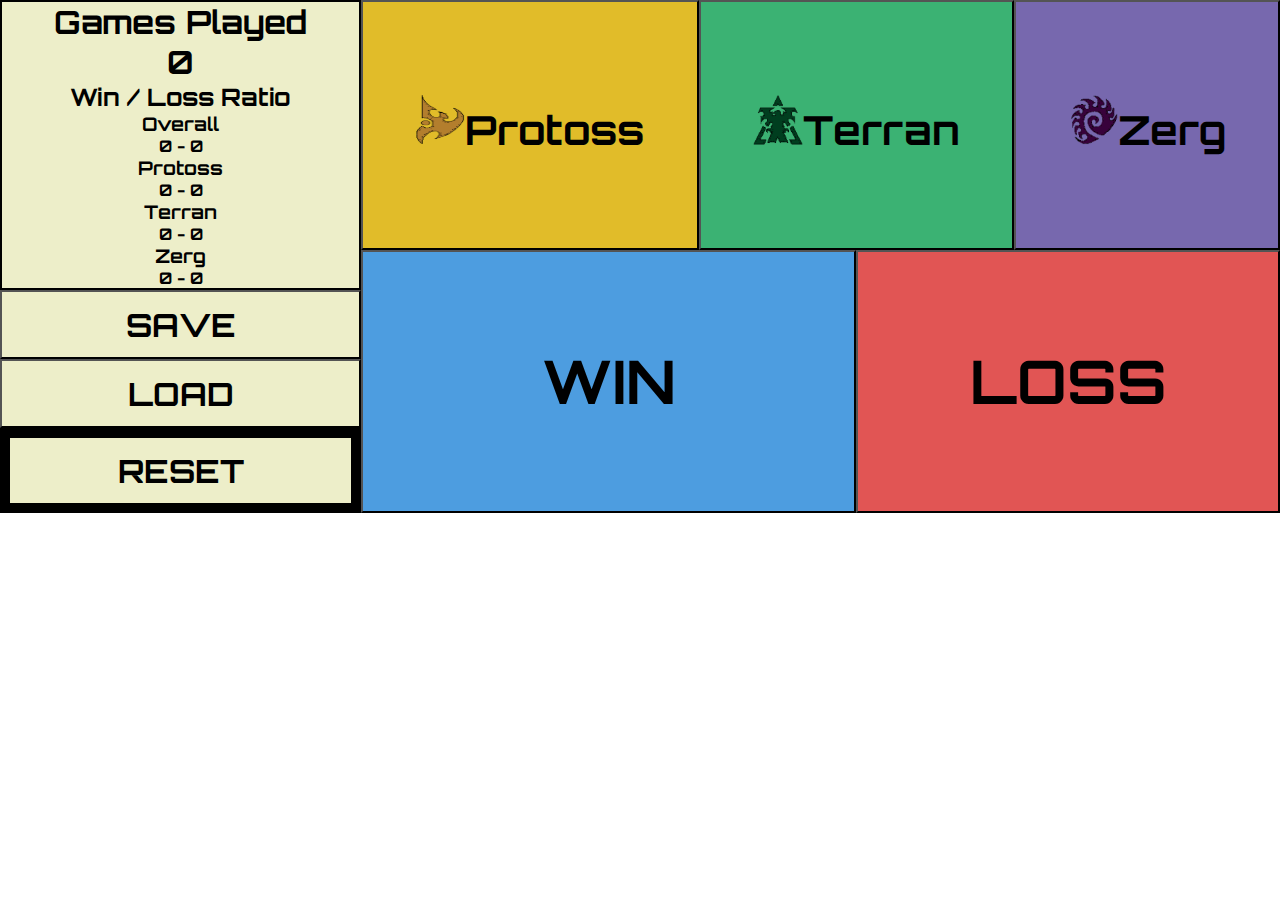
<file: index.html>
<html>
    <head>
        <link rel="stylesheet" href="index.css">
        <link rel="preconnect" href="https://fonts.googleapis.com">
        <link rel="preconnect" href="https://fonts.gstatic.com" crossorigin>
        <link href="https://fonts.googleapis.com/css2?family=Orbitron:wght@900&display=swap" rel="stylesheet">
    </head>
    <body>
        <div class="grid-container grid">

        <!-- button as tabs on top (3, 1 for each race)-->
        <div class="grid-item" id="item1"><button id="protoss" onclick="changeBackgroundP()"><img src="protoss.PNG" class="image"><span>Protoss</span></button></div>
        <div class="grid-item" id="item2"><button id="terran" onclick="changeBackgroundT()"><img src="terran.PNG" class="image"><span>Terran</span></button></div>
        <div class="grid-item" id="item3"><button id="zerg" onclick="changeBackgroundZ()"><img src="zerg.PNG" class="image"><span>Zerg</span></button></div>
            
        <!-- Game Counts (incl:total/wins/losses)-->
        <div class="grid-item" id="item4"><h1 id="totalGameCount">Games Played</h1>
        <h1 id="totalGameCount2">0</h1><h2 id="winLossRatioOverall">Win / Loss Ratio</h2>
        <h3>Overall</h3>
        <h4 id="winLossRatio">0 - 0</h4>

        <h3 id="winLossRatioProtoss">Protoss</h3>
        <h4 id="winLossRatioProtoss1">0 - 0</h4>

        <h3 id="winLossRatioTerran">Terran</h3>
        <h4 id="winLossRatioTerran1">0 - 0</h4>

        <h3 id="winLossRatioZerg">Zerg</h3>
        <h4 id="winLossRatioZerg1">0 - 0</h4>
        </div>
        
        <div class="grid-item" id="item5"><button id="gamesWonBtn" onclick="incrementWin()">WIN</button></div>
        <div class="grid-item" id="item6"><button id="gamesLostBtn" onclick="incrementLoss()">LOSS</button></div>

        <div class="grid-item" id="item7"><button id="reset" onclick="reset()">RESET</button></div>
        <div class="grid-item" id="item8"><button id="save" onclick="save()">SAVE</button></div>
        <div class="grid-item" id="item9"><button id="load" onclick="load()">LOAD</button></div>
        
    </div> 
        <script src="index.js">
        </script>
    </body>
</html>
</file>
<file: index.css>
*{
    box-sizing: border-box;
    padding: 0;
    margin: 0;
  }

body {
    background-size: cover;
    color: black;
    font-family: Orbitron;
    text-align: center;
    max-width: 100vw;
}

.grid-container {
    display: grid;
    grid-template-areas: "item4 item4 item1 item1 item2 item2 item3 item3"
    "item4 item4 item1 item1 item2 item2 item3 item3"
    "item4 item4 item1 item1 item2 item2 item3 item3"
    "item4 item4 item1 item1 item2 item2 item3 item3"
    "item4 item4 item5 item5 item5 item6 item6 item6"
    "item8 item8 item5 item5 item5 item6 item6 item6"
    "item9 item9 item5 item5 item5 item6 item6 item6"
    "item7 item7 item5 item5 item5 item6 item6 item6";
}

#grid {
    display: grid;
    max-width: 100%;
    margin: 0 auto;
}

#item1 {
    background-color: skyblue;
    grid-area: item1;
}

#item2 {
    background-color: skyblue;
    grid-area: item2;
}

#item3 {
    background-color: skyblue;
    grid-area: item3;
}

#item4 {
    background-color: #EDEEC9;
    grid-area: item4;
    border: 2px solid black;
}

#item5 {
    background-color: skyblue;
    grid-area: item5;
}

#item6 {
    background-color: skyblue;
    grid-area: item6;
}

#item7 {
    background-color: skyblue;
    grid-area: item7;
}

#item8 {
    background-color: skyblue;
    grid-area: item8;
}

#item9 {
    background-color: skyblue;
    grid-area: item9;
}

button {
    font-family: Orbitron;
    font-size: xx-large;
    padding-top: 10px;
    padding-bottom: 10px;
    font-weight: bold;
    margin-bottom: 5px;
    width: 100%;
    height: 100%;
}

.grid-item .image {
    width: 50px;
    height: 50px;
}

#gamesWonBtn {
    background: #4D9DE0;
    font-size: 60;
}

#gamesLostBtn {
    background: #E15554;
    font-size: 60;
}

#protoss {
    background: #E1BC29;
    font-size: 40;
}

#zerg {
    background: #7768AE;
    font-size: 40;
}

#terran {
    background: #3BB273;
    font-size: 40;
}

#reset {
    background: #EDEEC9;
    border: 10px, solid, black;
}

#save {
    background: #EDEEC9;
}

#load {
    background: #EDEEC9;
}

@keyframes press {
    95% {
      transform: scale(0.95);
    }
  }
  
  button:active {
    animation: press 0.8s;
  }
</file>
